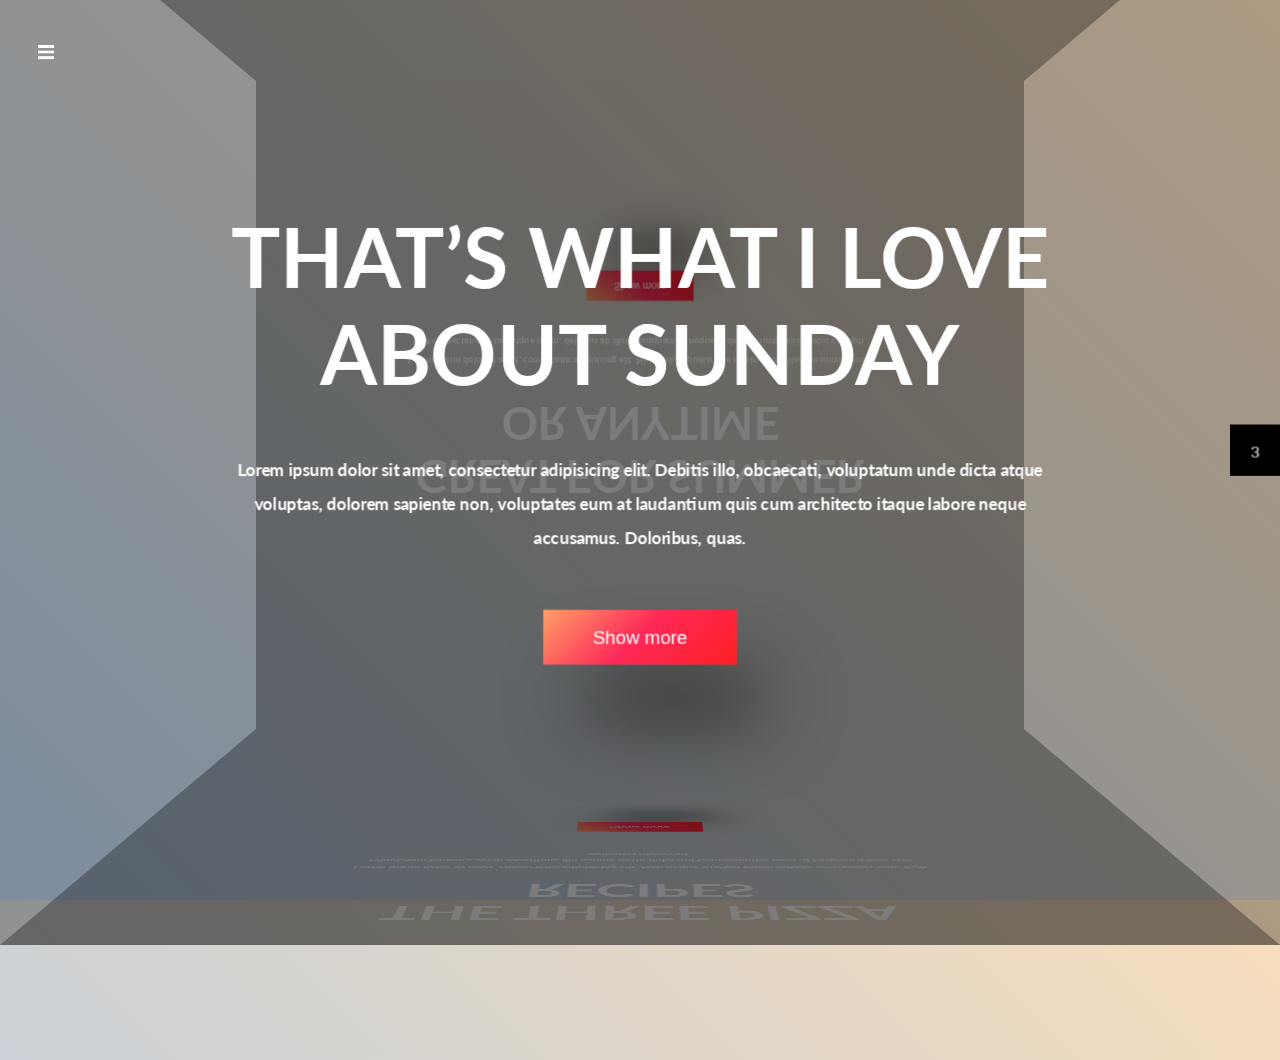
<file: slider-3D.html>
<html lang="en">

<head>
  <meta charset="UTF-8">
  <meta name="viewport" content="width=device-width, initial-scale=1.0">
  <meta http-equiv="X-UA-Compatible" content="ie=edge">
  <link href="https://fonts.googleapis.com/css?family=Lato:400,700,900" rel="stylesheet">
  <link rel="stylesheet" href="css/style.css">
  <title>3D-Cube-Transform</title>
</head>

<body>
  <div class="wrapper">
    <div class="burger"></div>
    <ul class="menu">
      <li class="menu-item"><a class="menu_item__link" href="#">Our story</a></li>
      <li class="menu-item"><a class="menu_item__link" href="#">Menu</a></li>
      <li class="menu-item"><a class="menu_item__link" href="#">Catering</a></li>
      <li class="menu-item"><a class="menu_item__link" href="#">Events</a></li>
      <li class="menu-item"><a class="menu_item__link" href="#">Chef's corner</a></li>
      <li class="menu-item"><a class="menu_item__link" href="#">Contact</a></li>
    </ul>
    <div class="scene">
      <div class="cube">
        <div class="side top">
          <h1 class="side__title">Drinks in the sun</h1>
          <p class="side__desc">Lorem ipsum dolor sit amet, consectetur adipisicing elit. Sunt pariatur nostrum repellat tempora dignissimos delectus magnam iusto, quibusdam facilis aliquam suscipit corporis temporibus qui, labore necessitatibus debitis cum. Nobis blanditiis,
            iste delectus.</p>
          <button class="side__btn">Show more</button>
        </div>
        <div class="side bottom">
          <h1 class="side__title">The Three Pizza Recipes</h1>
          <p class="side__desc">Lorem ipsum dolor sit amet, consectetur adipisicing elit. Non neque suscipit totam ratione accusamus sunt, fugit voluptatum tempora aut praesentium, illo earum, optio dolorem! Consequuntur quos at tempore minus velit molestias obcaecati.</p>
          <button class="side__btn">Show more</button>
        </div>
        <div class="side front">
          <h1 class="side__title">That’s What I Love About Sunday</h1>
          <p class="side__desc">Lorem ipsum dolor sit amet, consectetur adipisicing elit. Debitis illo, obcaecati, voluptatum unde dicta atque voluptas, dolorem sapiente non, voluptates eum at laudantium quis cum architecto itaque labore neque accusamus. Doloribus, quas.</p>
          <button class="side__btn">Show more</button>
        </div>
        <div class="side back">
          <h1 class="side__title">Great for Summer or Anytime</h1>
          <p class="side__desc">Lorem ipsum dolor sit amet, consectetur adipisicing elit. Nisi modi, repudiandae maxime doloribus possimus rerum velit consectetur, ipsam atque ullam, delectus ab illum quisquam sit neque at deleniti iusto dolor nobis corrupti.</p>
          <button class="side__btn">Show more</button>
        </div>
      </div>
    </div>
    <div class="scene scene_rotator">
      <div class="rotator">
        <div class="side top">1</div>
        <div class="side bottom">2</div>
        <div class="side front">3</div>
        <div class="side back">4</div>
      </div>
    </div>
  </div>
  <script src="js/main.js" type="text/javascript"></script>
</body>

</html>
</file>
<file: css/style.css>
:root {
    --width-cube: 75vw;
    --height-cube: 90vh;
    --width-rotator: 50px;
    --height-rotator: 50px;
    --gradient-bg-from: #b3cae5;
    --gradient-bg-to: #f7ddbb;
    --gradient-btn-one: #ffa067;
    --gradient-btn-two: #ff2959;
    --gradient-btn-three: #ff2024;
  }
  
  * {
    margin: 0;
    padding: 0;
  }
  
  body {
    font-family: "Lato", sans-serif;
    background: linear-gradient(
      45deg,
      var(--gradient-bg-from),
      var(--gradient-bg-to)
    );
  }
  
  .wrapper {
    width: 100%;
    height: 100vh;
    display: -webkit-box;
    display: -ms-flexbox;
    display: flex;
    -webkit-box-pack: center;
    -ms-flex-pack: center;
    justify-content: center;
    position: relative;
  }
  
  .scene {
    -webkit-perspective: calc(var(--height-cube)*2);
    perspective: calc(var(--height-cube)*2);
    width: var(--width-cube);
    height: var(--height-cube);
  }
  
  .scene_rotator {
    position: absolute;
    right: 0;
    top: 50%;
    width: var(--width-rotator);
    height: var(--height-rotator);
    margin-top: calc((var(--height-rotator)/2*(-1)));
  }
  
  .cube {
    position: relative;
    width: var(--width-cube);
    height: var(--height-cube);
    -webkit-transform-style: preserve-3d;
    transform-style: preserve-3d;
    -webkit-animation-duration: 10s;
    animation-duration: 10s;
    -webkit-animation-name: rotate;
    animation-name: rotate;
    -webkit-animation-iteration-count: infinite;
    animation-iteration-count: infinite;
  }
  
  .side {
    width: inherit;
    height: inherit;
    position: absolute;
    top: 0;
    left: 0;
    font-weight: bold;
    display: -webkit-box;
    display: -ms-flexbox;
    display: flex;
    -webkit-box-pack: center;
    -ms-flex-pack: center;
    justify-content: center;
    -webkit-box-align: center;
    -ms-flex-align: center;
    align-items: center;
    -webkit-box-orient: vertical;
    -webkit-box-direction: normal;
    -ms-flex-direction: column;
    flex-direction: column;
    color: #fff;
    background: #000;
    text-align: center;
    -webkit-transform-style: preserve-3d;
    transform-style: preserve-3d;
  }
  
  .side::before {
    content: "";
    display: block;
    width: 100%;
    height: 100%;
    position: absolute;
    top: 0;
    left: 0;
    background: rgba(0, 0, 0, 0.3);
  }
  
  .side__title {
    text-transform: uppercase;
    font-size: 58px;
    margin-bottom: 36px;
    margin-top: 45px;
    text-shadow: 24px 42px 58px -8px rgba(0, 0, 0, 0.4);
    -webkit-transform: translateZ(70px);
    transform: translateZ(70px);
    width: 650px;
  }
  
  .side__desc {
    font-size: 12px;
    width: 600px;
    line-height: 24px;
    -webkit-transform: translateZ(70px);
    transform: translateZ(70px);
    text-shadow: 24px 42px 58px -8px rgba(0, 0, 0, 0.4);
  }
  
  .side__btn {
    margin-top: 40px;
    padding: 12px 35px;
    border: none;
    color: #fff;
    background: linear-gradient(
      135deg,
      var(--gradient-btn-one) 0%,
      var(--gradient-btn-two) 49%,
      var(--gradient-btn-three) 100%
    );
    -webkit-transform: translateZ(60px);
    transform: translateZ(60px);
    filter: progid:DXImageTransform.Microsoft.gradient(
        startColorstr="#ffa067",
        endColorstr="#ff2024",
        GradientType=1
      );
    -webkit-box-shadow: 24px 42px 58px -8px rgba(0, 0, 0, 0.9);
    box-shadow: 24px 42px 58px -8px rgba(0, 0, 0, 0.9);
  }
  
  .cube > .top {
    background: url("https://images.unsplash.com/photo-1490474418585-ba9bad8fd0ea?dpr=1&auto=compress,format&fit=crop&w=1350&h=&q=80&cs=tinysrgb&crop=");
    background-size: cover;
    background-repeat: no-repeat;
    -webkit-transform: rotateX(90deg) translateZ(calc(var(--height-cube)/2));
    transform: rotateX(90deg) translateZ(calc(var(--height-cube)/2));
  }
  
  .cube > .bottom {
    background: url("https://images.unsplash.com/photo-1496412705862-e0088f16f791?dpr=1&auto=compress,format&fit=crop&w=1350&h=&q=80&cs=tinysrgb&crop=");
    background-size: cover;
    background-repeat: no-repeat;
    -webkit-transform: rotateX(-90deg) translateZ(calc(var(--height-cube)/2));
    transform: rotateX(-90deg) translateZ(calc(var(--height-cube)/2));
  }
  
  .cube > .back {
    background: url("https://images.unsplash.com/photo-1497888329096-51c27beff665?dpr=1&auto=compress,format&fit=crop&w=1351&h=&q=80&cs=tinysrgb&crop=");
    background-size: cover;
    background-repeat: no-repeat;
    -webkit-transform: rotateY(180deg) rotateZ(180deg)
      translateZ(calc(var(--height-cube)/2));
    transform: rotateY(180deg) rotateZ(180deg)
      translateZ(calc(var(--height-cube)/2));
  }
  
  .cube > .front {
    background: url("https://images.unsplash.com/photo-1464305795204-6f5bbfc7fb81?dpr=1&auto=compress,format&fit=crop&w=2550&h=&q=80&cs=tinysrgb&crop=");
    background-size: cover;
    background-repeat: no-repeat;
    -webkit-transform: translateZ(calc(var(--height-cube)/2));
    transform: translateZ(calc(var(--height-cube)/2));
  }
  
  .rotator {
    position: relative;
    width: var(--width-rotator);
    height: var(--height-rotator);
    -webkit-transform-style: preserve-3d;
    transform-style: preserve-3d;
    -webkit-animation-duration: 10s;
    animation-duration: 10s;
    -webkit-animation-name: rotate;
    animation-name: rotate;
    -webkit-animation-iteration-count: infinite;
    animation-iteration-count: infinite;
  }
  
  .rotator > .top {
    -webkit-transform: rotateX(90deg) translateZ(calc(var(--height-rotator)/2));
    transform: rotateX(90deg) translateZ(calc(var(--height-rotator)/2));
  }
  
  .rotator > .bottom {
    -webkit-transform: rotateX(-90deg) translateZ(calc(var(--height-rotator)/2));
    transform: rotateX(-90deg) translateZ(calc(var(--height-rotator)/2));
  }
  
  .rotator > .back {
    -webkit-transform: rotateY(180deg) rotateZ(180deg)
      translateZ(calc(var(--height-rotator)/2));
    transform: rotateY(180deg) rotateZ(180deg)
      translateZ(calc(var(--height-rotator)/2));
  }
  
  .rotator > .front {
    -webkit-transform: translateZ(calc(var(--height-rotator)/2));
    transform: translateZ(calc(var(--height-rotator)/2));
  }
  
  .burger {
    position: absolute;
    top: 5%;
    left: 3%;
    width: 16px;
    height: 16px;
    cursor: pointer;
    background-size: contain;
    background-repeat: no-repeat;
    z-index: 10000;
    background-image: url([data-uri]);
  }
  
  .menu {
    position: absolute;
    top: 0;
    left: 0;
    width: 50%;
    height: 100%;
    padding: 80px 0;
    z-index: 999;
    visibility: hidden;
    -webkit-transform: translateX(-100vw);
    transform: translateX(-100vw);
    font-weight: bold;
    background: rgba(255, 255, 255, 0.2);
    -webkit-backdrop-filter: blur(6px);
    backdrop-filter: blur(6px);
    -webkit-transition: 0.5s;
    transition: 0.5s;
  }
  
  .menu_active {
    visibility: visible;
    list-style-type: none;
    -webkit-transform: translateX(0);
    transform: translateX(0);
  }
  
  .menu_item__link {
    display: block;
    margin: 10px 0px 10px 85px;
    color: #fff;
    text-decoration: none;
    font-size: 32px;
    -webkit-transition: 0.3s;
    transition: 0.3s;
  }
  
  .menu_item__link:hover {
    -webkit-transform: translateX(20px);
    transform: translateX(20px);
  }
  
  @-webkit-keyframes rotate {
    0% {
      -webkit-transform: rotateX(0deg);
      transform: rotateX(0deg);
    }
    25% {
      -webkit-transform: rotateX(90deg);
      transform: rotateX(90deg);
    }
    50% {
      -webkit-transform: rotateX(180deg);
      transform: rotateX(180deg);
    }
    75% {
      -webkit-transform: rotateX(270deg);
      transform: rotateX(270deg);
    }
    100% {
      -webkit-transform: rotateX(360deg);
      transform: rotateX(360deg);
    }
  }
  
  @keyframes rotate {
    0% {
      -webkit-transform: rotateX(0deg);
      transform: rotateX(0deg);
    }
    25% {
      -webkit-transform: rotateX(90deg);
      transform: rotateX(90deg);
    }
    50% {
      -webkit-transform: rotateX(180deg);
      transform: rotateX(180deg);
    }
    75% {
      -webkit-transform: rotateX(270deg);
      transform: rotateX(270deg);
    }
    100% {
      -webkit-transform: rotateX(360deg);
      transform: rotateX(360deg);
    }
  }
</file>
